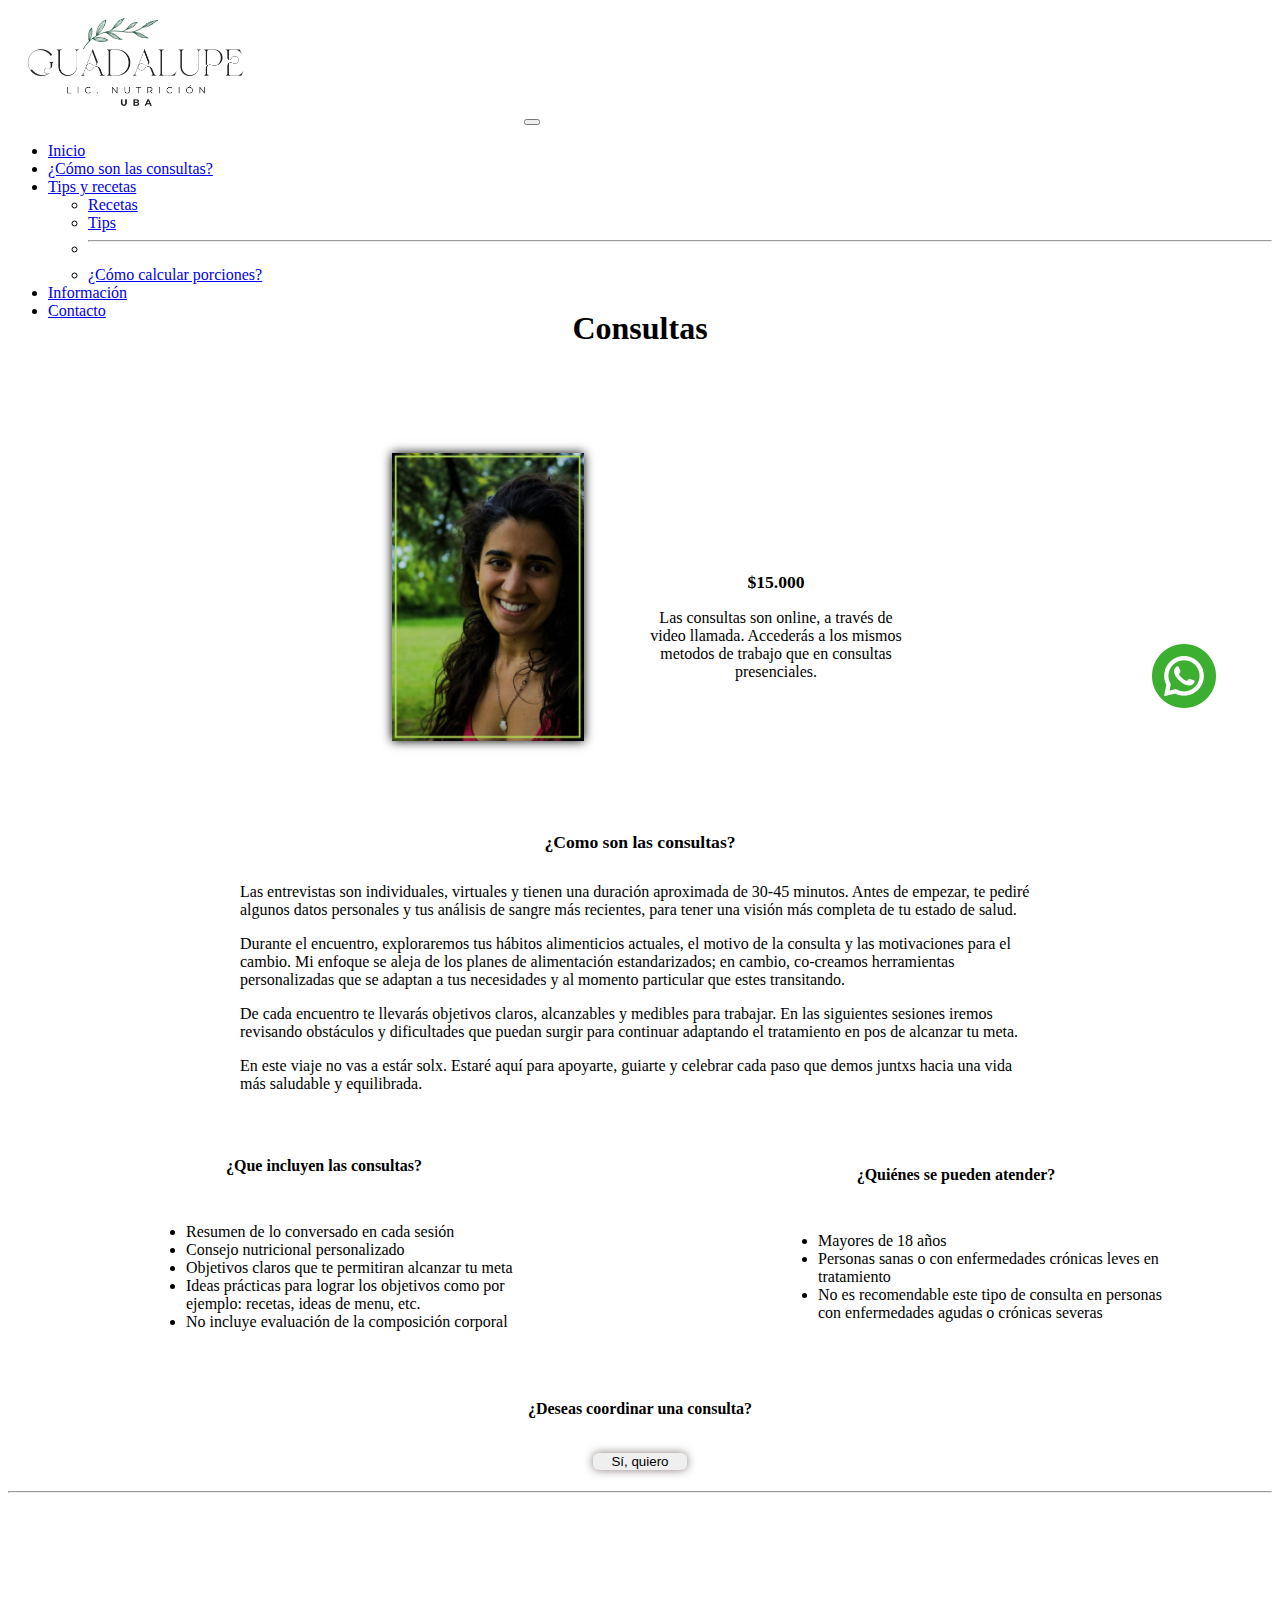
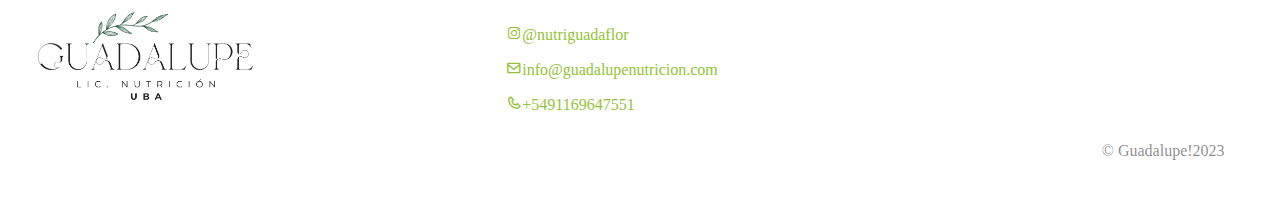
<file: sections/consultoria.html>
<!doctype html>
<html lang="es">

<head>
  <meta charset="utf-8">
  <meta name="viewport" content="width=device-width, initial-scale=1">
  <meta name="keywords"
    content="nutrición, guadalupe, comida, saludable, bajar, peso, adelgazar,dieta, comer, sano, consultas, turnos">
  </meta:keywords>
  <meta name="description"
    content="Con la licenciada Florencia Guadalupe Lavandeira vas a aprender a comer saludable para bajar de peso o simplemten para sentirte mejor">
  <title>Guadalupe | Consultorías</title>
  <link href='https://unpkg.com/boxicons@2.1.4/css/boxicons.min.css' rel='stylesheet'>
  <link href="https://cdn.jsdelivr.net/npm/bootstrap@5.3.2/dist/css/bootstrap.min.css" rel="stylesheet"
    integrity="sha384-T3c6CoIi6uLrA9TneNEoa7RxnatzjcDSCmG1MXxSR1GAsXEV/Dwwykc2MPK8M2HN" crossorigin="anonymous">
  <link rel="stylesheet" href="../css/styles.css">
</head>

<body>

  <!-- menu navegacion -->
  <nav class="navbar navbar-expand-lg bg-body-tertiary">
    <div class="container-fluid">
      <a href="../index.html"><img src="../recursos/logo2.png" alt="logo" class="logo"></a>
      <button class="navbar-toggler" type="button" data-bs-toggle="collapse" data-bs-target="#navbarSupportedContent"
        aria-controls="navbarSupportedContent" aria-expanded="false" aria-label="Toggle navigation">
        <span class="navbar-toggler-icon"></span>
      </button>

      <div class="collapse navbar-collapse" id="navbarSupportedContent">
        <ul class="navbar-nav me-auto mb-2 mb-lg-0">
          <li class="nav-item">
            <a class="nav-link active" aria-current="page" href="../index.html">Inicio</a>
          </li>
          <li class="nav-item">
            <a class="nav-link" href="../sections/consultoria.html">¿Cómo son las consultas?</a>
          </li>
          <li class="nav-item dropdown">
            <a class="nav-link dropdown-toggle" href="#" role="button" data-bs-toggle="dropdown"
              aria-expanded="false">Tips y recetas</a>
            <ul class="dropdown-menu">
              <li><a class="dropdown-item" href="../sections/recetas.html">Recetas</a></li>
              <li><a class="dropdown-item" href="../sections/tips.html">Tips</a></li>
              <li>
                <hr class="dropdown-divider">
              </li>
              <li><a class="dropdown-item" href="../sections/porciones.html">¿Cómo calcular porciones?</a></li>
            </ul>
          </li>
          <li class="nav-item">
            <a class="nav-link" href="../sections/informacion.html">Información</a>
          </li>
          <li class="nav-item">
            <a class="nav-link" href="../sections/contacto.html">Contacto</a>
          </li>
        </ul>
      </div>
    </div>
  </nav>


  <!-- boton flotante de wsp -->
  <div class="flotante-div">
    <a href="https://api.whatsapp.com/send?phone=5491169647551&text=Hola, Guadalupe! Quisiera coordinar una consulta"
      class="btn-wsp" target="_blank"> <img src="../recursos/wsp.png" alt="icono de wsp"></a>
  </div>

  <!-- inicio del main -->
  <main>
    <h1 class="h1-consultas">Consultas</h1>

    <section class="portada">

      <div class="img-guada">
        <img src="../recursos/guada-cara.jpg" alt="fotografia de la licenciada Guadalupe Lavandeira">
      </div>

      <div class="precio-consulta">
        <h2>$15.000</h2>
        <p>Las consultas son online, a través de video llamada.
          Accederás a los mismos metodos de trabajo que en consultas presenciales.
        </p>
      </div>

    </section>

    <h2>¿Como son las consultas?</h2>

    <section class="detalles-consultas">
      <div class="p-consultas">
        <p>Las entrevistas son individuales, virtuales y tienen una duración aproximada de 30-45 minutos.
          Antes de empezar, te pediré algunos datos personales y tus análisis de sangre más recientes,
          para tener una visión más completa de tu estado de salud.</p>
        <p>Durante el encuentro, exploraremos tus hábitos alimenticios actuales,
          el motivo de la consulta y las motivaciones para el cambio. Mi enfoque se aleja de los planes de alimentación
          estandarizados; en cambio, co-creamos herramientas personalizadas que se adaptan a tus necesidades y al
          momento
          particular que estes transitando.</p>
        <p>De cada encuentro te llevarás objetivos claros, alcanzables y medibles para trabajar. En las siguientes 
          sesiones iremos revisando obstáculos y dificultades que puedan surgir para continuar adaptando el
          tratamiento en pos de alcanzar tu meta.</p>
        <p>En este viaje no vas a estár solx. Estaré aquí para apoyarte, guiarte y celebrar cada paso que demos
          juntxs hacia una vida más saludable y equilibrada.</p>
      </div>

      <section class="mas-detalles-section">

        <div class="mas-detalles">
          <h3>¿Que incluyen las consultas?</h3>
          <ul>
            <li>Resumen de lo conversado en cada sesión</li>
            <li>Consejo nutricional personalizado</li>
            <li>Objetivos claros que te permitiran alcanzar tu meta</li>
            <li>Ideas prácticas para lograr los objetivos como por ejemplo: recetas, ideas de menu, etc.</li>
            <li>No incluye evaluación de la composición corporal</li>
          </ul>
        </div>

        <div class="mas-detalles2">
          <h3>¿Quiénes se pueden atender?</h3>
          <ul>
            <li>Mayores de 18 años</li>
            <li>Personas sanas o con enfermedades crónicas leves en tratamiento</li>
            <li>No es recomendable este tipo de consulta en personas con enfermedades agudas o crónicas severas
            </li>
          </ul>
        </div>
      </section>

    </section>

    <div class="boton-wsp2">
      <h4>¿Deseas coordinar una consulta?</h4>
      <button class="wsp"><a
          href="https://api.whatsapp.com/send?phone=5491169647551&text=Hola, Guadalupe! Quisiera coordinar una consulta"
          target="_blank">Sí, quiero</a></button>
    </div>
  </main>


  <hr>

  <footer>
    <div class="logo"><img src="../recursos/logo2.png" alt="imagen del logo"></div>

    <ul>
      <li>
        <a href="https://www.instagram.com/nutriguadaflor?igsh=N3JycDQ0YmQydXd3" class="socialMediaIcon" target="_blank"><i
            class='bx bxl-instagram'></i>@nutriguadaflor</a>
      </li>
      <li>
        <a href="mailto:info@guadalupenutricion.com" class="socialMediaIcon" target="_blank"><i class='bx bx-envelope'></i>info@guadalupenutricion.com</a>
      </li>
      <li>
        <a href="https://api.whatsapp.com/send?phone=5491169647551&text=Hola, Guadalupe! Quisiera coordinar una consulta"
          class="socialMediaIcon" target="_blank"><i class='bx bx-phone'></i>+5491169647551</a>
      </li>
    </ul>


    <div class="copyright">
      <p>&copy; Guadalupe!2023</p>
    </div>
  </footer>


  <script src="https://cdn.jsdelivr.net/npm/bootstrap@5.3.2/dist/js/bootstrap.bundle.min.js"
    integrity="sha384-C6RzsynM9kWDrMNeT87bh95OGNyZPhcTNXj1NW7RuBCsyN/o0jlpcV8Qyq46cDfL"
    crossorigin="anonymous"></script>
  <script src="../JS/modal.js"></script>
</body>

</html>
</file>
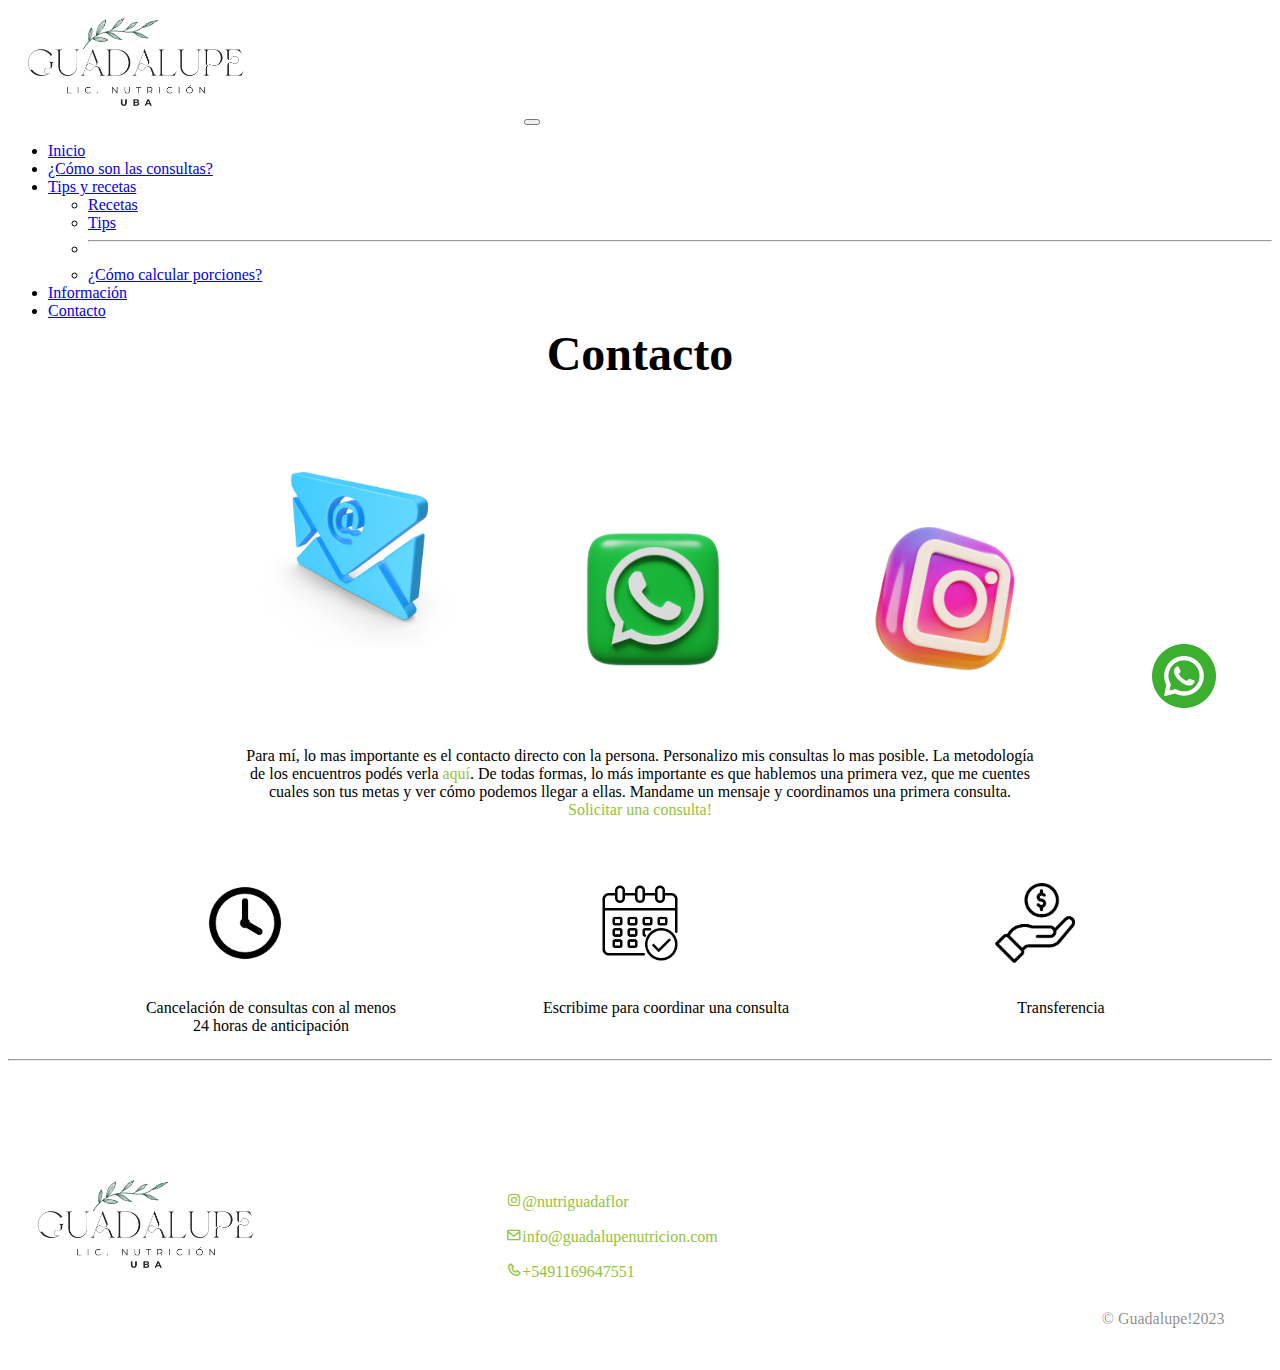
<file: sections/contacto.html>
<!doctype html>
<html lang="es">

<head>
  <meta charset="utf-8">
  <meta name="viewport" content="width=device-width, initial-scale=1">
  <meta name="keywords"
    content="nutrición, guadalupe, comida, saludable, bajar, peso, adelgazar,dieta, comer, sano, consultas, turnos">
  </meta:keywords>
  <meta name="description"
    content="Con la licenciada Florencia Guadalupe Lavandeira vas a aprender a comer saludable para bajar de peso o simplemten para sentirte mejor">
  <title>Guadalupe | Contacto</title>
  <link href='https://unpkg.com/boxicons@2.1.4/css/boxicons.min.css' rel='stylesheet'>
  <link href="https://cdn.jsdelivr.net/npm/bootstrap@5.3.2/dist/css/bootstrap.min.css" rel="stylesheet"
    integrity="sha384-T3c6CoIi6uLrA9TneNEoa7RxnatzjcDSCmG1MXxSR1GAsXEV/Dwwykc2MPK8M2HN" crossorigin="anonymous">
  <link rel="stylesheet" href="../css/styles.css">
</head>

<body>

  <!-- menu navegacion -->
  <nav class="navbar navbar-expand-lg bg-body-tertiary">
    <div class="container-fluid">
      <a href="../index.html"><img src="../recursos/logo2.png" alt="logo" class="logo"></a>
      <button class="navbar-toggler" type="button" data-bs-toggle="collapse" data-bs-target="#navbarSupportedContent"
        aria-controls="navbarSupportedContent" aria-expanded="false" aria-label="Toggle navigation">
        <span class="navbar-toggler-icon"></span>
      </button>

      <div class="collapse navbar-collapse" id="navbarSupportedContent">
        <ul class="navbar-nav me-auto mb-2 mb-lg-0">
          <li class="nav-item">
            <a class="nav-link active" aria-current="page" href="../index.html">Inicio</a>
          </li>
          <li class="nav-item">
            <a class="nav-link" href="../sections/consultoria.html">¿Cómo son las consultas?</a>
          </li>
          <li class="nav-item dropdown">
            <a class="nav-link dropdown-toggle" href="#" role="button" data-bs-toggle="dropdown"
              aria-expanded="false">Tips y recetas</a>
            <ul class="dropdown-menu">
              <li><a class="dropdown-item" href="../sections/recetas.html">Recetas</a></li>
              <li><a class="dropdown-item" href="../sections/tips.html">Tips</a></li>
              <li>
                <hr class="dropdown-divider">
              </li>
              <li><a class="dropdown-item" href="../sections/porciones.html">¿Cómo calcular porciones?</a></li>
            </ul>
          </li>
          <li class="nav-item">
            <a class="nav-link" href="../sections/informacion.html">Información</a>
          </li>
          <li class="nav-item">
            <a class="nav-link" href="../sections/contacto.html">Contacto</a>
          </li>
        </ul>
      </div>
    </div>
  </nav>

  <!-- boton flotante de wsp -->
  <div class="flotante-div">
    <a href="https://api.whatsapp.com/send?phone=5491169647551&text=Hola, Guadalupe! Quisiera coordinar una consulta"
      class="btn-wsp" target="_blank"> <img src="../recursos/wsp.png" alt="icono de wsp"></a>
  </div>

  <!--  inicio del main -->

  <main class="main-contacto">
    <h1>Contacto</h1>

    <div class="contacto-redes">
      <a href="mailto:info@guadalupenutricion.com" target="_blank"><img src="../recursos/email.png" alt="logo de email" class="email-img"></a>
      <a href="https://api.whatsapp.com/send?phone=5491169647551&text=Hola, Guadalupe! Quisiera coordinar una consulta" target="_blank"><img
          src="../recursos/wsp.webp" alt="logo de whatsapp"></a>
      <a href="https://www.instagram.com/nutriguadaflor?igsh=N3JycDQ0YmQydXd3" target="_blank"><img src="../recursos/ig.png" alt="logo de instagram"></a>
    </div>



    <p>Para mí, lo mas importante es el contacto directo con la persona. Personalizo mis consultas lo mas posible.
      La metodología de los encuentros podés verla <a href="../sections/consultoria.html">aquí</a>.
      De todas formas, lo más importante es que hablemos una primera vez, que me cuentes cuales son tus metas y ver
      cómo podemos llegar a ellas. Mandame un mensaje y coordinamos una primera consulta.
    </p>
    <a href="https://api.whatsapp.com/send?phone=5491169647551&text=Hola, Guadalupe! Quisiera coordinar una consulta"
      class="socialMediaIcon" target="_blank">Solicitar una consulta!</a>
  </main>


  <div class="contacto-img">
    <div class="img-p">
      <img src="../recursos/reloj.png" alt="imagen de reloj" class="img">
      <p>Cancelación de consultas con al menos <br>24 horas de anticipación</p>
    </div>

    <div class="img-p">
      <img src="../recursos/calendario.png" alt="imagen de calendario">
      <p>Escribime para coordinar una consulta</p>
    </div>

    <div class="img-p">
      <img src="../recursos/pAGO.png" alt="imagen de pesos">
      <p>Transferencia</p>
    </div>

  </div>

  <hr>

  <footer>
    <div class="logo"><img src="../recursos/logo2.png" alt="imagen del logo"></div>

    <ul>
      <li>
        <a href="https://www.instagram.com/nutriguadaflor?igsh=N3JycDQ0YmQydXd3" class="socialMediaIcon" target="_blank"><i
            class='bx bxl-instagram'></i>@nutriguadaflor</a>
      </li>
      <li>
        <a href="mailto:info@guadalupenutricion.com" class="socialMediaIcon" target="_blank"><i class='bx bx-envelope'></i>info@guadalupenutricion.com</a>
      </li>
      <li>
        <a href="https://api.whatsapp.com/send?phone=5491169647551&text=Hola, Guadalupe! Quisiera coordinar una consulta"
          class="socialMediaIcon" target="_blank"><i class='bx bx-phone'></i>+5491169647551</a>
      </li>
    </ul>


    <div class="copyright">
      <p>&copy; Guadalupe!2023</p>
    </div>
  </footer>

  <script src="https://cdn.jsdelivr.net/npm/bootstrap@5.3.2/dist/js/bootstrap.bundle.min.js"
    integrity="sha384-C6RzsynM9kWDrMNeT87bh95OGNyZPhcTNXj1NW7RuBCsyN/o0jlpcV8Qyq46cDfL"
    crossorigin="anonymous"></script>
  <script src="../JS/modal.js"></script>
</body>

</html>
</file>
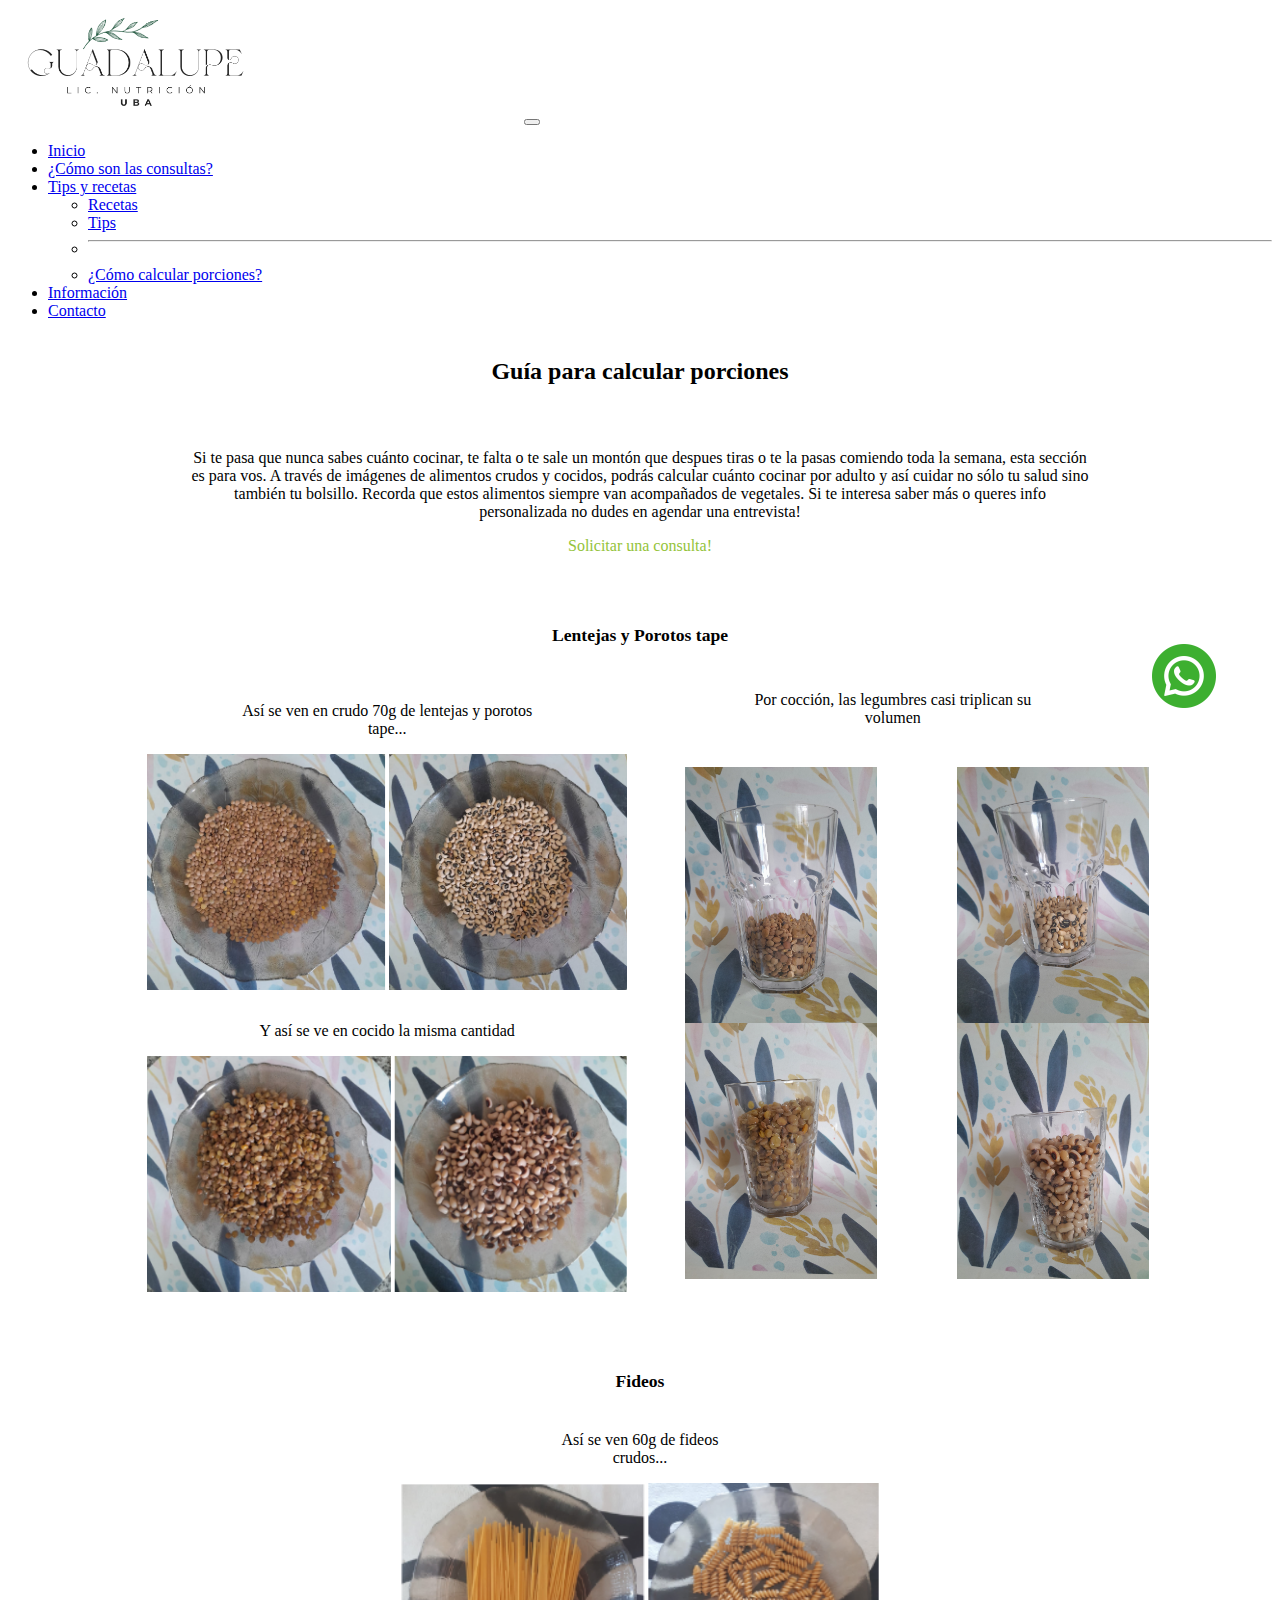
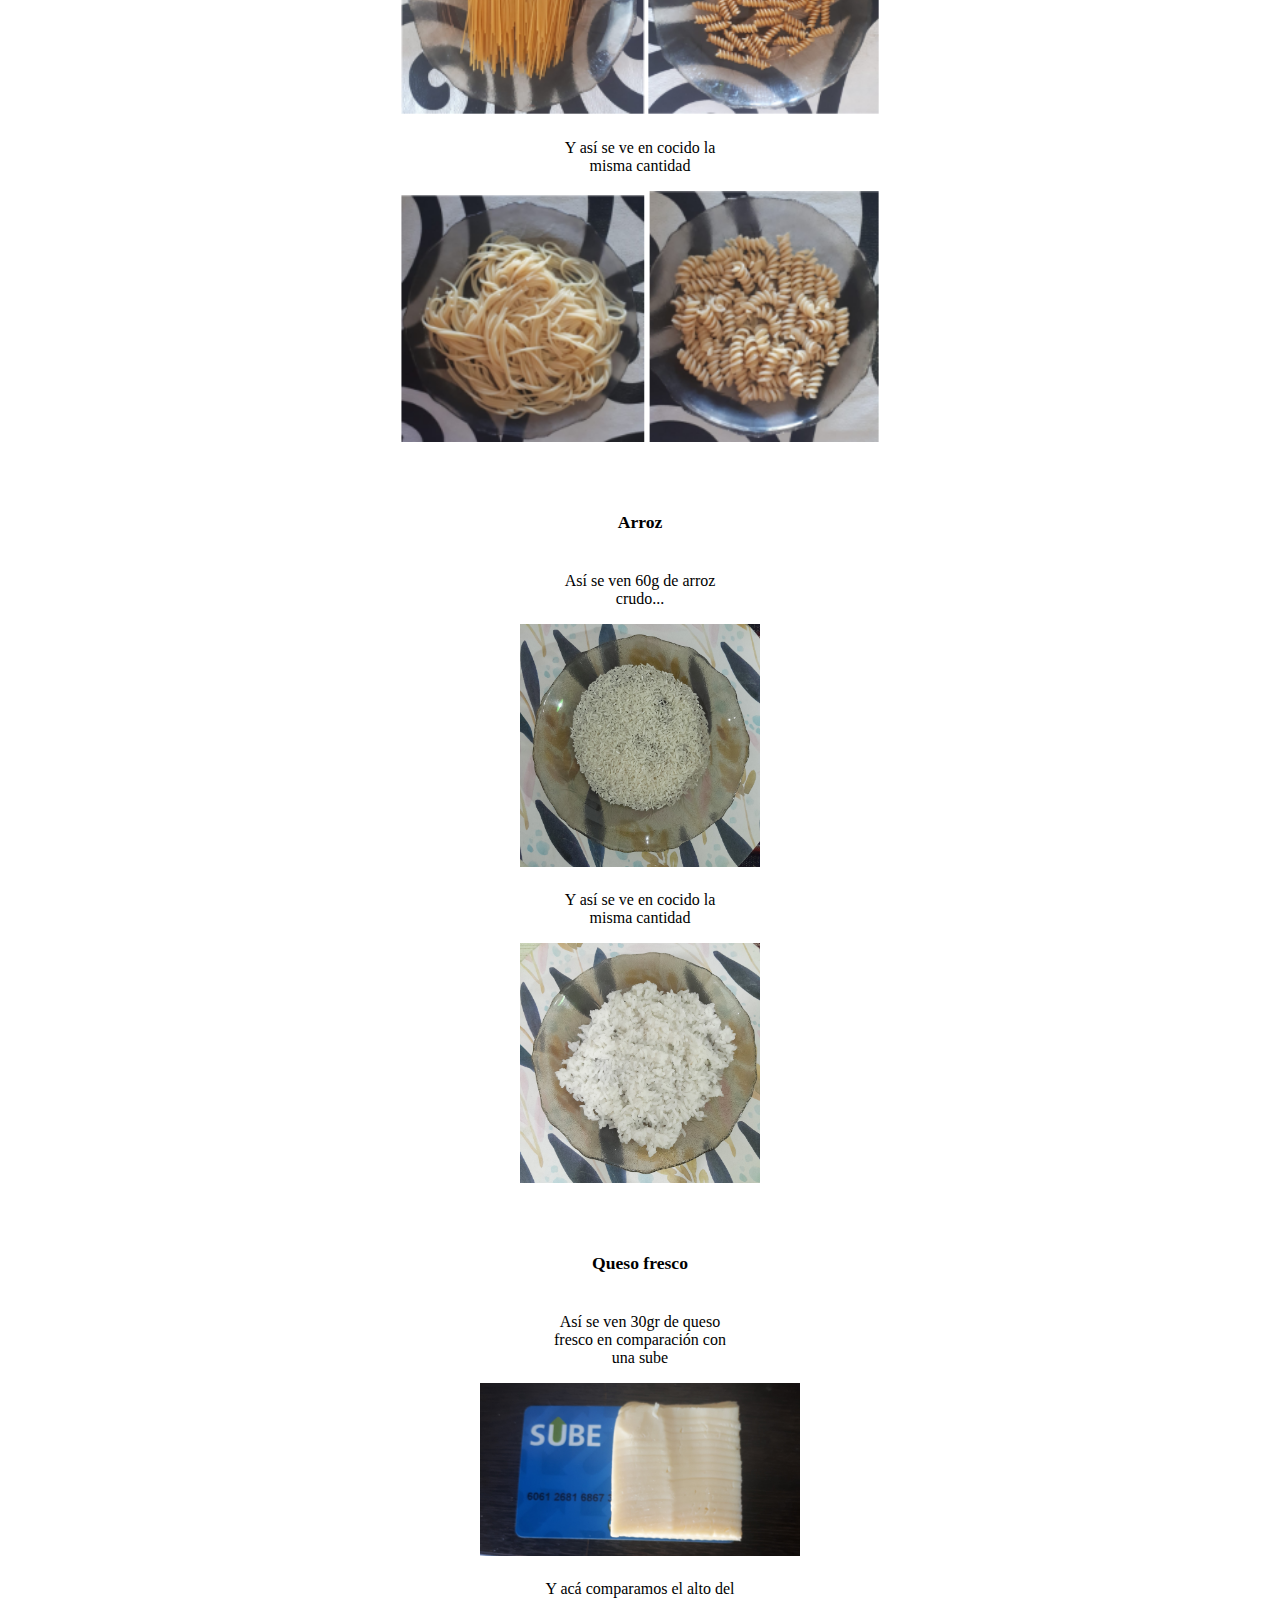
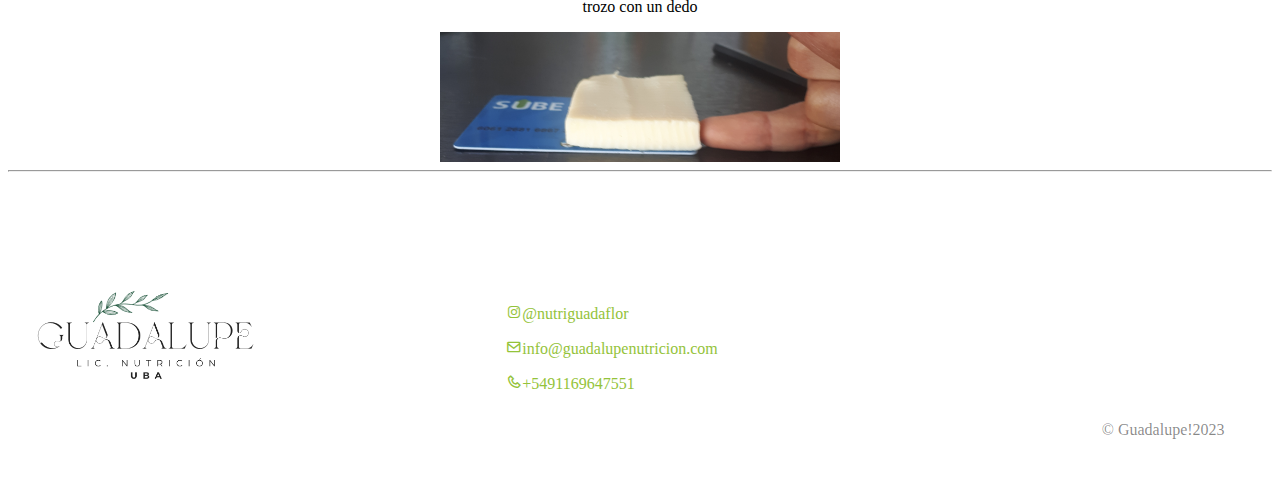
<file: sections/porciones.html>
<!doctype html>
<html lang="es">

<head>
  <meta charset="utf-8">
  <meta name="viewport" content="width=device-width, initial-scale=1">
  <meta name="keywords"
    content="nutrición, guadalupe, comida, saludable, bajar, peso, adelgazar,dieta, comer, sano, como calcular, porciones, porcion, medidas">
  </meta:keywords>
  <meta name="description"
    content="Con la licenciada Florencia Guadalupe Lavandeira vas a aprender a comer saludable para bajar de peso o simplemten para sentirte mejor">
  <title>Guadalupe | Porciones</title>
  <link href='https://unpkg.com/boxicons@2.1.4/css/boxicons.min.css' rel='stylesheet'>
  <link href="https://cdn.jsdelivr.net/npm/bootstrap@5.3.2/dist/css/bootstrap.min.css" rel="stylesheet"
    integrity="sha384-T3c6CoIi6uLrA9TneNEoa7RxnatzjcDSCmG1MXxSR1GAsXEV/Dwwykc2MPK8M2HN" crossorigin="anonymous">
  <link rel="stylesheet" href="../css/styles.css">
</head>

<body>

  <!-- menu navegacion -->
  <nav class="navbar navbar-expand-lg bg-body-tertiary">
    <div class="container-fluid">
      <a href="../index.html"><img src="../recursos/logo2.png" alt="logo" class="logo"></a>
      <button class="navbar-toggler" type="button" data-bs-toggle="collapse" data-bs-target="#navbarSupportedContent"
        aria-controls="navbarSupportedContent" aria-expanded="false" aria-label="Toggle navigation">
        <span class="navbar-toggler-icon"></span>
      </button>

      <div class="collapse navbar-collapse" id="navbarSupportedContent">
        <ul class="navbar-nav me-auto mb-2 mb-lg-0">
          <li class="nav-item">
            <a class="nav-link active" aria-current="page" href="../index.html">Inicio</a>
          </li>
          <li class="nav-item">
            <a class="nav-link" href="../sections/consultoria.html">¿Cómo son las consultas?</a>
          </li>
          <li class="nav-item dropdown">
            <a class="nav-link dropdown-toggle" href="#" role="button" data-bs-toggle="dropdown"
              aria-expanded="false">Tips y recetas</a>
            <ul class="dropdown-menu">
              <li><a class="dropdown-item" href="../sections/recetas.html">Recetas</a></li>
              <li><a class="dropdown-item" href="../sections/tips.html">Tips</a></li>
              <li>
                <hr class="dropdown-divider">
              </li>
              <li><a class="dropdown-item" href="../sections/porciones.html">¿Cómo calcular porciones?</a></li>
            </ul>
          </li>
          <li class="nav-item">
            <a class="nav-link" href="../sections/informacion.html">Información</a>
          </li>
          <li class="nav-item">
            <a class="nav-link" href="../sections/contacto.html">Contacto</a>
          </li>
        </ul>
      </div>
    </div>
  </nav>

  <!-- boton flotante de wsp -->
  <div class="flotante-div">
    <a href="https://api.whatsapp.com/send?phone=5491169647551&text=Hola, Guadalupe! Quisiera coordinar una consulta"
      class="btn-wsp" target="_blank"> <img src="../recursos/wsp.png" alt="icono de wsp"></a>
  </div>

  <!-- Inicio del main -->
  <main>
    <!-- Breve introduccion de la seccion de porciones -->
    <section class="porciones-introduccion">
      <h1>Guía para calcular porciones</h1>
      <p>Si te pasa que nunca sabes cuánto cocinar, te falta o te sale un montón que despues tiras o te la pasas comiendo
         toda la semana, esta sección es para vos. A través de imágenes de alimentos crudos y cocidos, podrás calcular 
         cuánto cocinar por adulto y así cuidar no sólo tu salud sino también tu bolsillo. Recorda que estos alimentos 
         siempre van acompañados de vegetales. Si te interesa saber más o queres info personalizada no dudes en agendar 
         una entrevista!  </p>
         <a href="https://api.whatsapp.com/send?phone=5491169647551&text=Hola, Guadalupe! Quisiera coordinar una consulta"
         class="socialMediaIcon" target="_blank">Solicitar una consulta!</a>

    </section>
  </main>

  <!-- Cards de como calcular porciones -->

  <aside>

    <h2>Lentejas y Porotos tape</h2>
    <section class="porciones">

      <div class="lentejas-plato">

        <div class="img-plato">
          <p>Así se ven en crudo 70g de lentejas y porotos tape...</p>
          <img src="../recursos/lenteja-cruda.png" alt="fotografia de lentejas y porotos tape crudos">

          <p> Y así se ve en cocido la misma cantidad</p>
          <img src="../recursos/lenteja-cocida.png" alt="fotografia de lentejas y porotos cocidos">
        </div>
      </div>

      <div class="vaso">
        <p>Por cocción, las legumbres casi triplican su volumen</p>
        <div class="lentejas-vaso">

          <div class="img-vaso">
            <img src="../recursos/lentejas-vaso-crudo.jpg" alt="vaso con lentejas crudas">
            <img src="../recursos/lentejas-vaso-cocido.jpg" alt="vaso con lentejas cocidas">
          </div>

          <div class="img-vaso-2">
            <img src="../recursos/porotos-vaso-crudo.jpg" alt="vaso con porotos crudos">
            <img src="../recursos/porotos-vaso-cocido.jpg" alt="vaso con porotos cocidos">
          </div>
        </div>
      </div>
    </section>

    <h2>Fideos</h2>

    <section class="porciones-2">
      <div class="fideos">

        <div class="img-plato">
          <p>Así se ven 60g de fideos crudos...</p>
          <img src="../recursos/fideos-crudos.png" alt="fotografia de fideos y arroz crudo">

          <p> Y así se ve en cocido la misma cantidad</p>
          <img src="../recursos/fideos-cocidos.png" alt="fotografia de fideos y arroz cocidos">
        </div>
      </div>

    </section>

    <h2>Arroz</h2>

    <section class="porciones-3">
      <div class="arroz">

        <div class="img-plato">
          <p>Así se ven 60g de arroz crudo...</p>
          <img src="../recursos/arroz-crudo.jpg" alt="fotografia de fideos y arroz crudo">

          <p> Y así se ve en cocido la misma cantidad</p>
          <img src="../recursos/arroz-cocido.jpg" alt="fotografia de fideos y arroz cocidos">
        </div>
      </div>

    </section>

    <h2>Queso fresco</h2>

    <section class="porciones-4">
      <div class="queso-mantecoso">

        <div class="foto-arriba">
          <p>Así se ven 30gr de queso fresco en comparación con una sube</p>
          <img src="../recursos/mantecoso-arriba.jpg" alt="fotografia de porcion de queso mantecoso">
        </div>

        <div class="foto-costado">
          <p>Y acá comparamos el alto del trozo con un dedo</p>
          <img src="../recursos/mantecoso-costado.jpg" alt="fotografia de porcion de queso mantecoso">
        </div>


      </div>
    </section>


  </aside>


  <hr>

  <footer>
    <div class="logo"><img src="../recursos/logo2.png" alt="imagen del logo"></div>

    <ul>
      <li>
        <a href="https://www.instagram.com/nutriguadaflor?igsh=N3JycDQ0YmQydXd3" class="socialMediaIcon" target="_blank"><i
            class='bx bxl-instagram'></i>@nutriguadaflor</a>
      </li>
      <li>
        <a href="mailto:info@guadalupenutricion.com" class="socialMediaIcon" target="_blank"><i class='bx bx-envelope'></i>info@guadalupenutricion.com</a>
      </li>
      <li>
        <a href="https://api.whatsapp.com/send?phone=5491169647551&text=Hola, Guadalupe! Quisiera coordinar una consulta"
          class="socialMediaIcon" target="_blank"><i class='bx bx-phone'></i>+5491169647551</a>
      </li>
    </ul>


    <div class="copyright">
      <p>&copy; Guadalupe!2023</p>
    </div>
  </footer>

  <script src="https://cdn.jsdelivr.net/npm/bootstrap@5.3.2/dist/js/bootstrap.bundle.min.js"
    integrity="sha384-C6RzsynM9kWDrMNeT87bh95OGNyZPhcTNXj1NW7RuBCsyN/o0jlpcV8Qyq46cDfL"
    crossorigin="anonymous"></script>
  <script src="../JS/modal.js"></script>
</body>

</html>
</file>
<file: css/styles.css>
/* VARIABLES */
/* Color principal de Le Cine */
/* Tipografias, reset */
body {
  background-color: #FFFFFF;
}

/* Estilos de las secciones */
/* estilos del header version mobile */
.navbar {
  background-color: #FFFFFF;
}
.navbar .container-fluid {
  background-color: #FFFFFF;
}

.logo {
  margin-left: 0;
  width: 40vw;
}

/* estilos del header version tablet */
@media (min-width: 768px) {
  .logo {
    width: 25vw;
    margin-right: 30vw;
  }
}
/* estilos del header version desktop */
@media (min-width: 1024px) {
  .container-fluid {
    height: 30vh;
  }
  .logo {
    width: 20vw;
    margin-right: 20vw;
  }
}
/* estilos del index.html version mobile*/
/* estilos del boton flotante de wsp*/
.flotante-div {
  width: 10vw;
  height: 5em;
  position: fixed;
  right: 7vw;
  line-height: 150vh;
  z-index: 1000;
}
.flotante-div img {
  width: 3em;
  opacity: 90%;
}

/* estilos del modal */
#section-modal {
  display: flex;
  flex-direction: column;
  position: fixed;
  background-color: #FFFFFF;
  margin-left: 15vw;
  z-index: 1000;
}
#section-modal .modal-agua {
  width: 70vw;
  box-shadow: 0px 0px 15px;
  display: flex;
  flex-direction: column;
  text-align: center;
  align-items: center;
  border-radius: 4px;
  font-weight: 500;
  padding-top: 1em;
}
#section-modal .modal-agua img {
  width: 2em;
  margin-bottom: 0.8em;
}
#section-modal .modal-agua .button-agua {
  width: 35%;
  margin-bottom: 1em;
  margin-left: 0.5em;
  margin-right: 0.5em;
  border-radius: 6px;
  box-shadow: 0px 0px 10px;
  border-style: none;
  background-color: #FFFFFF;
  font-weight: 400;
  transition: all 0.3s;
  color: black;
}
#section-modal .modal-agua .button-agua:hover {
  background-color: rgb(178, 218, 82);
  color: #FFFFFF;
}

/* estilos del main, carrusel y seccion de tratamientos*/
.carousel-item img {
  height: 45vh;
}

#tratamientos h1 {
  margin: 2em;
  text-align: center;
}
#tratamientos h2 {
  margin: 2em;
  text-align: center;
}
#tratamientos .mas-info p {
  text-align: center;
}
#tratamientos .mas-info p a {
  color: #94c33a;
  text-decoration: none;
}
#tratamientos .tratamientos-img p {
  text-align: center;
  width: 80vw;
  margin: auto;
}
#tratamientos .tratamientos-img p a {
  text-decoration: none;
  color: rgb(178, 218, 82);
}
#tratamientos .tratamientos-img p a:hover {
  color: #94c33a;
}
#tratamientos .box-animados {
  display: flex;
  flex-direction: column;
  align-items: center;
  text-align: center;
}
#tratamientos .box-animados h3 {
  font-size: 0.5em;
  width: 60vw;
}
#tratamientos .box-animados .img-tratamientos-animada {
  display: none;
}

/* estilos del aside */
/*imagen del enlace a la seccion de recetas*/
.recetas-section {
  display: flex;
  flex-direction: column;
  align-items: center;
  text-align: center;
}
.recetas-section h4 {
  font-size: small;
  margin: 1em;
}
.recetas-section img {
  width: 60vw;
  border-radius: 5px;
  margin-top: 1em;
  transition: all 0.3s;
}
.recetas-section img:hover {
  scale: 1.1;
}

/*seccion acerca de mi */
.sobre-mi-div {
  text-align: center;
  margin-top: 1em;
}
.sobre-mi-div img {
  width: 10em;
  margin-bottom: 2em;
  list-style-position: inside;
  padding: 0;
}
.sobre-mi-div .descripcion-guada {
  display: flex;
  flex-direction: column;
  align-items: center;
}
.sobre-mi-div .descripcion-guada p {
  width: 80vw;
}

/* estilos del index.html version tablet*/
@media (min-width: 768px) {
  /* estilos para el modal tablet */
  #section-modal {
    margin-left: 30vw;
  }
  #section-modal .modal-agua {
    width: 40vw;
  }
  #section-modal .modal-agua .button-agua {
    width: 25%;
  }
  .carousel-item img {
    height: 90vh;
  }
  /* boton flotante wsp tablet */
  .flotante-div {
    line-height: 130vh;
    right: 0em;
  }
  /* seccion tratamientos para tablet */
  #tratamientos {
    display: flex;
    flex-direction: column;
    align-items: center;
  }
  #tratamientos h2 {
    margin-bottom: 2em;
  }
  #tratamientos .tratamientos-1 {
    display: flex;
  }
  #tratamientos .tratamientos-1 .box-animados {
    display: flex;
  }
  #tratamientos .tratamientos-1 .box-animados h3 {
    width: 20vw;
    font-size: 1em;
  }
  #tratamientos .tratamientos-1 .box-animados .img-tratamientos-animada {
    display: flex;
    flex-direction: row;
    width: 8vw;
  }
  #tratamientos .tratamientos-2 {
    margin-top: 1em;
    display: flex;
  }
  #tratamientos .tratamientos-2 .box-animados {
    display: flex;
  }
  #tratamientos .tratamientos-2 .box-animados h3 {
    width: 20vw;
    font-size: 1em;
  }
  #tratamientos .tratamientos-2 .box-animados .img-tratamientos-animada {
    display: flex;
    width: 8vw;
  }
  /* boton directo a wsp*/
  .boton-wsp {
    margin: 6em;
  }
  .boton-wsp .wsp {
    margin-top: 3em;
    width: 7em;
  }
  /* seccion recetas */
  .recetas-section img {
    width: 30vw;
  }
  /* seccion sobre mi*/
  .sobre-mi-div {
    margin-top: 10vh;
    display: flex;
  }
  .sobre-mi-div img {
    width: 18em;
    margin-left: 2em;
  }
  .sobre-mi-div .descripcion-guada {
    margin-left: 2em;
    margin-right: 1em;
  }
  .sobre-mi-div .descripcion-guada p {
    width: 50vw;
  }
}
/* estilos del index.html version desktop */
@media (min-width: 1024px) {
  /* boton flotante wsp desktop */
  .flotante-div img {
    width: 4em;
    margin-bottom: 10em;
  }
  /* modal de tomar agua */
  #section-modal {
    margin-left: 40vw;
  }
  #section-modal .modal-agua {
    width: 20vw;
  }
  #section-modal .modal-agua p {
    width: 20vw;
  }
  #section-modal .modal-agua .button-agua {
    width: 6vw;
  }
  /*detalles para el carrusel desktop */
  .carousel-item img {
    height: 125vh;
  }
  .texto-tratamientos-2 {
    text-align: right;
    font-size: small;
  }
  /* tratamientos-img */
  #tratamientos .tratamientos-img p {
    width: 800px;
    text-align: left;
  }
  #tratamientos .tratamientos-img .excusas {
    text-align: center;
  }
  /* estilos seccion sobre mi desktop */
  .sobre-mi-div {
    margin-top: 10vh;
    display: flex;
    flex-direction: row;
    margin-left: 5em;
  }
  .sobre-mi-div .descripcion-guada {
    padding-top: 1em;
    margin-left: 3em;
  }
  .sobre-mi-div .descripcion-guada p {
    text-align: left;
    width: 50vw;
  }
  .sobre-mi-div img {
    width: 15em;
    margin-left: 10vw;
  }
}
footer {
  display: flex;
  flex-direction: column;
  align-items: center;
}
footer .logo img {
  width: 60vw;
  margin-top: 1em;
  margin-bottom: 1em;
  padding-right: 2em;
}
footer ul {
  list-style-type: none;
}
footer ul a {
  text-decoration: none;
  color: #94c33a;
}
footer ul a:hover {
  color: rgb(178, 218, 82);
}
footer .copyright {
  margin-left: 1em;
  margin-top: 2em;
  color: rgba(0, 0, 0, 0.466);
}

/* estilos footer version tablet */
@media (min-width: 768px) {
  footer {
    display: flex;
    align-items: center;
    justify-content: center;
  }
  footer .logo {
    margin: 0;
  }
  footer .logo img {
    width: 30vw;
    margin: 0;
  }
}
/* estilos footer version desktop */
@media (min-width: 1024px) {
  footer {
    display: flex;
    flex-direction: row;
    padding-top: 5vh;
    padding-bottom: 2vh;
  }
  footer ul {
    margin-left: 15vw;
  }
  footer ul li {
    margin-top: 1em;
  }
  footer .logo img {
    width: 20vw;
    margin: 0;
  }
  footer .copyright {
    margin-left: 30vw;
    margin-top: 20vh;
  }
  footer .copyright p {
    width: 10em;
  }
}
/* Estilos del h1 logos de contacto y primer parrafo */
.main-contacto {
  text-align: center;
  margin-top: 1em;
}
.main-contacto .contacto-redes {
  margin: 3em;
}
.main-contacto .contacto-redes a img {
  width: 20vw;
}
.main-contacto .contacto-redes a .email-img {
  padding-bottom: 0.5em;
}
.main-contacto h1 {
  font-size: 1.4em;
  margin: 1em;
}
.main-contacto p {
  width: 80vw;
  margin: auto;
}
.main-contacto a {
  text-decoration: none;
  color: #94c33a;
}
.main-contacto a:hover {
  color: rgb(178, 218, 82);
}

/* Estilos de la info, calendario, medios de pago, cancelaciones */
.contacto-img {
  display: flex;
  flex-direction: column;
  padding-top: 2em;
}
.contacto-img .img-p {
  text-align: center;
}
.contacto-img .img-p img {
  width: 2.5em;
  margin-top: 2em;
  margin-bottom: 1em;
}

/* estilos para tablet */
@media (min-width: 768px) {
  .main-contacto .contacto-redes a .email-img {
    padding-bottom: 1em;
    width: 22vw;
  }
}
/* estilos version desktop */
@media (min-width: 1024px) {
  .main-contacto h1 {
    font-size: 3em;
  }
  .main-contacto .contacto-redes a img {
    width: 15vw;
    margin-left: 3em;
    margin-right: 3em;
  }
  .main-contacto .contacto-redes a .email-img {
    padding-bottom: 3em;
    width: 17vw;
  }
  .main-contacto p {
    width: 800px;
  }
  .contacto-img {
    display: flex;
    flex-direction: row;
    justify-content: space-evenly;
  }
  .contacto-img .img-p {
    width: 25%;
  }
  .contacto-img .img-p img {
    width: 5em;
  }
  .contacto-img .img-p p {
    width: 20em;
    margin-left: 1.5em;
  }
}
.main-tips {
  margin-top: 1em;
  margin-bottom: 2em;
}
.main-tips .tips-img {
  width: 100%;
  display: flex;
  justify-content: center;
  align-items: center;
}
.main-tips .tips-img img {
  width: 70vw;
  border-radius: 3px;
}
.main-tips h1 {
  display: flex;
  text-align: center;
  justify-content: center;
  align-items: center;
  margin-bottom: 2em;
  margin-top: 1em;
}
.main-tips .negritas-p {
  display: flex;
  justify-content: center;
  align-items: center;
  text-align: center;
  margin: 2em;
}
.main-tips .negritas-p b {
  width: 80%;
}
.main-tips .parrafo-introductorio {
  display: flex;
  text-align: center;
  justify-content: center;
  align-items: center;
  margin: 1em;
}
.main-tips .parrafo-introductorio p {
  width: 80%;
}

.flecha-img {
  width: 100%;
  display: flex;
  justify-content: center;
  align-items: center;
}
.flecha-img img {
  width: 5em;
}

.tips-content {
  display: flex;
  flex-direction: column;
  align-items: center;
}
.tips-content .tip-card {
  display: flex;
  flex-direction: column;
  align-items: center;
  margin-top: 2em;
  box-shadow: 0px 0px 5px;
  width: 85vw;
}
.tips-content .tip-card .img-tips {
  width: 50vw;
  margin-top: 2em;
  border: 1px solid rgba(0, 0, 0, 0.126);
  border-radius: 3px;
}
.tips-content .tip-card .div-p {
  display: flex;
  flex-direction: column;
  align-items: center;
  text-align: center;
  justify-content: center;
}
.tips-content .tip-card .div-p .p-tips {
  font-weight: bold;
  margin-top: 1em;
  width: 80vw;
}
.tips-content .tip-card .div-p .p-tips2 {
  font-size: small;
  width: 60vw;
  margin-bottom: 3em;
}

@media (min-width: 768px) {
  .flecha-img img {
    width: 10em;
  }
  .tips-content .tip-card {
    display: flex;
    flex-direction: row;
    align-items: center;
    margin-top: 2em;
    box-shadow: 0px 0px 5px;
    width: 90vw;
  }
  .tips-content .tip-card .img-tips {
    width: 20vw;
    margin-left: 2em;
    margin-top: 0;
  }
  .tips-content .tip-card .div-p .p-tips {
    width: 20vw;
  }
  .tips-content .tip-card .div-p .p-tips2 {
    margin-left: 2em;
    padding-right: 1em;
  }
}
@media (min-width: 1024px) {
  .main-tips .tips-img img {
    width: 40vw;
  }
  .main-tips .tips-content .tip-card {
    width: 80vw;
  }
  .main-tips .tips-content .tip-card .img-tips {
    width: 15vw;
    margin: 2em 2em;
  }
  .main-tips .tips-content .tip-card .div-p .p-tips2 {
    width: 50vw;
  }
}
/* estilos de la consultoria mobile */
.h1-consultas {
  text-align: center;
  margin-top: 1em;
}

h2 {
  text-align: center;
  margin-top: 2em;
}

.portada {
  display: flex;
  flex-direction: column;
  margin: auto;
  align-items: center;
}
.portada .img-guada img {
  width: 30vw;
  margin: 1em;
  box-shadow: 0px 0px 10px rgba(31, 8, 8, 0.534);
}
.portada .precio-consulta {
  text-align: center;
}
.portada .precio-consulta p {
  width: 70vw;
}

.detalles-consultas {
  display: flex;
  flex-direction: column;
  align-items: center;
}
.detalles-consultas h2 {
  font-size: 1.1em;
  margin-top: 2em;
}
.detalles-consultas p {
  width: 90vw;
  margin-top: 1em;
  text-align: center;
}

.mas-detalles {
  margin-top: 2em;
  display: flex;
  flex-direction: column;
  align-items: center;
}
.mas-detalles h3 {
  font-size: 1em;
  text-align: center;
}
.mas-detalles ul {
  margin-top: 2em;
  margin-bottom: 3em;
  width: 90vw;
}
.mas-detalles ul li {
  padding-right: 1em;
}

.boton-wsp2 {
  display: flex;
  flex-direction: column;
  align-items: center;
  width: 100%;
}
.boton-wsp2 h4 {
  font-size: 1em;
}
.boton-wsp2 .wsp {
  width: 7em;
  margin-bottom: 1em;
  margin-top: 1em;
  border-radius: 6px;
  box-shadow: 0px 0px 10px rgba(31, 8, 8, 0.534);
  border-style: none;
  text-decoration: none;
  transition: all 0.3s;
}
.boton-wsp2 .wsp a {
  color: black;
  text-decoration: none;
  transition: all 0.2s;
}
.boton-wsp2 .wsp a:hover {
  color: #FFFFFF;
}
.boton-wsp2 .wsp:hover {
  background-color: rgb(178, 218, 82);
}

.mas-detalles2 {
  margin-top: 2em;
  display: flex;
  flex-direction: column;
  align-items: center;
}
.mas-detalles2 h3 {
  font-size: 1em;
  text-align: center;
}
.mas-detalles2 ul {
  margin-top: 2em;
  margin-bottom: 3em;
  width: 90vw;
}
.mas-detalles2 ul li {
  padding-right: 1em;
}

/* estilos para tablet */
@media (min-width: 768px) {
  .mas-detalles {
    width: 60vw;
  }
  .mas-detalles2 {
    width: 60vw;
  }
}
.boton-wsp .wsp {
  width: 20%;
}

/* estilos version desktop */
@media (min-width: 1024px) {
  .portada {
    display: flex;
    flex-direction: row;
    justify-content: center;
    margin-top: 10vh;
  }
  .portada .img-guada img {
    width: 15vw;
    box-shadow: 0px 0px 10px;
  }
  .portada .precio-consulta {
    text-align: center;
    margin-left: 3em;
  }
  .portada .precio-consulta p {
    width: 20vw;
  }
  .detalles-consultas h2 {
    font-size: 1.5em;
  }
  .detalles-consultas p {
    width: 800px;
    display: flex;
    text-align: left;
  }
  .mas-detalles-section {
    display: flex;
    margin: 0;
    justify-content: center;
    align-items: center;
  }
  .mas-detalles-section .mas-detalles {
    width: 50%;
  }
  .mas-detalles-section .mas-detalles ul {
    width: 60%;
    margin-left: 10%;
  }
  .mas-detalles-section .mas-detalles2 {
    width: 50%;
  }
  .mas-detalles-section .mas-detalles2 ul {
    width: 60%;
    margin-left: 10%;
  }
  .boton-wsp .wsp {
    width: 10vw;
  }
}
/* estilos version mobile */
.h1 {
  font-size: 1.3em;
  margin: 1em 0em;
  text-align: center;
}

.main .contenido {
  display: flex;
  flex-direction: column;
  align-items: center;
  justify-content: center;
}
.main .contenido .img-plato {
  width: 80%;
  display: flex;
  justify-content: center;
}
.main .contenido .img-plato img {
  width: 70vw;
}
.main .contenido h2 {
  font-size: 1em;
  margin-bottom: 1em;
  width: 80vw;
}
.main .contenido .p-plato {
  text-align: center;
}
.main .contenido ul {
  width: 80vw;
}

.aside {
  display: none;
}

.card-1 {
  display: flex;
  flex-direction: column;
  justify-content: center;
  align-items: center;
  text-align: center;
}
.card-1 .titulo-articulo1 {
  font-size: 1.2em;
  margin-bottom: 1em;
  width: 80vw;
}
.card-1 .div-articulo {
  display: flex;
  flex-direction: column;
  align-items: center;
  width: 50vw;
}
.card-1 .div-articulo .img-articulo1 {
  width: 50vw;
  margin-bottom: 1em;
  width: 55vw;
  border: 1px solid rgba(0, 0, 0, 0.247);
  border-radius: 6px;
}
.card-1 .div-articulo .informacion-articulo1 {
  width: 70vw;
  border-radius: 5px;
}
.card-1 a {
  text-decoration: none;
  display: flex;
  flex-direction: row;
}
.card-1 a .enlace-img {
  width: 80vw;
  color: #94c33a;
}
.card-1 a img {
  width: 2em;
  height: 2em;
}

.articulos {
  display: flex;
  flex-direction: column;
  justify-content: center;
  align-items: center;
  text-align: center;
}
.articulos .titulo-articulo {
  font-size: 1.2em;
  margin-bottom: 1em;
  width: 80vw;
}
.articulos .articulo-card {
  display: flex;
  flex-direction: column;
  align-items: center;
  width: 50vw;
}
.articulos .articulo-card .titulo-articulo {
  display: flex;
  text-align: center;
}
.articulos .articulo-card .img-articulo {
  width: 50vw;
  margin-bottom: 1em;
  width: 60vw;
  border: 1px solid rgba(0, 0, 0, 0.247);
  border-radius: 6px;
}
.articulos .articulo-card .informacion-articulo {
  width: 70vw;
  border-radius: 5px;
}

@media (min-width: 768px) {
  .h1 {
    text-align: center;
    margin-top: 1em;
    margin-bottom: 2em;
    font-size: 2em;
  }
  .main {
    display: flex;
    flex-direction: row;
    width: 100%;
    /* el aside solo disponible apartir de version tablet */
  }
  .main .contenido {
    width: 70%;
    display: flex;
    flex-direction: column;
    align-items: center;
  }
  .main .contenido h2 {
    font-size: 1.1em;
  }
  .main .contenido ul {
    width: 70%;
    margin-top: 2em;
    right: auto;
  }
  .main .contenido .img-plato img {
    width: 50vw;
  }
  .main .aside {
    display: flex;
    flex-direction: column;
    border: 1px solid;
    border-color: rgba(0, 0, 0, 0.253);
    border-radius: 5px;
    width: 25%;
    margin: 0em 0.5em;
    height: 122vh;
    box-shadow: 0px 5px 5px;
    overflow-y: scroll;
  }
  .main .aside::-webkit-scrollbar {
    width: 0.5em;
  }
  .main .aside::-webkit-scrollbar-thumb {
    background-color: rgb(178, 218, 82);
    border-radius: 0.15em;
  }
  .main .aside::-webkit-scrollbar-thumb:hover {
    background-color: #94c33a;
  }
  .main .aside .info {
    display: flex;
    flex-direction: column;
    align-items: center;
    justify-content: center;
    text-align: center;
  }
  .main .aside .info h3 {
    font-size: 1.3em;
    margin-top: 1em;
    margin-bottom: 1em;
    width: 20vw;
  }
  .main .aside .info img {
    width: 10vw;
    border-radius: 2px;
    border: 1px solid rgba(0, 0, 0, 0.219);
  }
  .main .aside .info p {
    width: 20vw;
    margin-top: 0.5em;
  }
  .main .aside .info p a {
    color: rgb(178, 218, 82);
    text-decoration: none;
  }
  .main .aside .info p a:hover {
    color: #94c33a;
  }
  .card-1 .div-articulo .img-articulo1 {
    width: 30vw;
  }
  .card-1 a {
    width: 55vw;
  }
  .articulos {
    display: flex;
    flex-direction: column;
    justify-content: center;
    align-items: center;
    text-align: center;
  }
  .articulos .titulo-articulo {
    font-size: 1.2em;
    margin-bottom: 1em;
    display: flex;
    text-align: center;
    justify-content: center;
  }
  .articulos .articulo-card .img-articulo {
    width: 30vw;
  }
}
@media (min-width: 1024px) {
  .main .contenido .img-plato img {
    width: 30vw;
  }
  .card-1 .titulo-articulo1 {
    font-size: 1.5em;
    margin-bottom: 3em;
  }
  .card-1 .div-articulo {
    display: flex;
    flex-direction: row;
    width: 70%;
    margin: auto;
    margin-bottom: 5em;
  }
  .card-1 .div-articulo .img-articulo1 {
    width: 25vw;
  }
  .card-1 .div-articulo .informacion-articulo1 {
    width: 60vw;
    margin-left: 2vw;
    text-align: left;
    padding: 1em;
  }
  .card-1 a {
    width: 26em;
  }
  .articulos .titulo-articulo {
    font-size: 1.5em;
    margin-bottom: 3em;
  }
  .articulos .articulo-card {
    display: flex;
    flex-direction: row;
    width: 70%;
    margin: auto;
    margin-bottom: 5em;
  }
  .articulos .articulo-card .img-articulo {
    width: 25vw;
  }
  .articulos .articulo-card .informacion-articulo {
    width: 60vw;
    margin-left: 2vw;
    text-align: left;
    padding: 1em;
  }
}
.header {
  display: flex;
  text-align: center;
  align-items: center;
  justify-content: center;
  height: 1em;
}
.header h2 {
  font-size: 1.9em;
}

.tacc-filter {
  display: flex;
  justify-content: center;
}
.tacc-filter .button-tacc {
  margin-right: 0.5em;
  width: 5em;
  margin-bottom: 0em;
  margin-top: 2em;
  border-radius: 6px;
  box-shadow: 0px 0px 10px rgba(31, 8, 8, 0.534);
  border-style: none;
  transition: all 0.3s;
  color: black;
  transition: all 0.2s;
}
.tacc-filter .button-tacc:hover {
  color: #FFFFFF;
}
.tacc-filter .button-tacc:hover {
  background-color: rgb(178, 218, 82);
}
.tacc-filter .all-recipes {
  margin-left: 0.5em;
  width: 5em;
  margin-bottom: 0em;
  margin-top: 2em;
  border-radius: 6px;
  box-shadow: 0px 0px 10px rgba(31, 8, 8, 0.534);
  border-style: none;
  transition: all 0.3s;
  color: black;
  transition: all 0.2s;
}
.tacc-filter .all-recipes:hover {
  color: #FFFFFF;
}
.tacc-filter .all-recipes:hover {
  background-color: rgb(178, 218, 82);
}

.recetario {
  display: flex;
  flex-direction: column;
  align-items: center;
  margin-top: 9em;
}
.recetario div {
  display: flex;
  flex-direction: column;
  align-items: center;
  text-align: center;
  margin: 1em;
  border-radius: 2px;
  width: 70vw;
}
.recetario div .img-receta {
  width: 50vw;
  margin: 1em;
  border: 1px solid rgba(0, 0, 0, 0.39);
  border-radius: 2px;
}
.recetario div .titulo-receta {
  font-size: 1.2em;
  margin: 1em;
  width: 60vw;
}
.recetario div .ingredientes-titulo {
  font-size: 1em;
  margin-top: 1em;
  width: 60vw;
}
.recetario div .ingredientes-receta {
  width: 60vw;
  margin: 0.5em;
}
.recetario div .elaboracion-titulo {
  font-size: 1em;
  width: 60vw;
  margin-top: 2em;
}
.recetario div .elaboracion-receta {
  width: 60vw;
  padding-top: 1em;
  padding-bottom: 2em;
}

@media (min-width: 1024px) {
  .header {
    display: flex;
    text-align: center;
    align-items: center;
    justify-content: center;
    height: 1em;
  }
  .header h2 {
    font-size: 3em;
  }
  .tacc-filter .button-tacc {
    margin-right: 1.5em;
    width: 7em;
  }
  .tacc-filter .all-recipes {
    margin-left: 1.5em;
    width: 7em;
  }
  .recetario {
    display: flex;
    flex-direction: row;
    flex-wrap: wrap;
    margin-top: 12em;
    align-items: center;
    justify-content: center;
  }
  .recetario div {
    width: 36vw;
    height: 61em;
  }
  .recetario div .img-receta {
    width: 30vw;
  }
  .recetario div .titulo-receta {
    width: 30vw;
  }
  .recetario div .ingredientes-titulo {
    width: 60vw;
  }
  .recetario div .ingredientes-receta {
    width: 30vw;
  }
  .recetario div .elaboracion-titulo {
    width: 30vw;
  }
  .recetario div .elaboracion-receta {
    width: 30vw;
  }
}
.porciones-introduccion {
  display: flex;
  flex-direction: column;
  justify-content: center;
  text-align: center;
  align-items: center;
}
.porciones-introduccion h1 {
  font-size: 1.4em;
  margin: 2em;
}
.porciones-introduccion p {
  width: 80%;
}
.porciones-introduccion a {
  text-decoration: none;
  color: #94c33a;
}

.porciones {
  display: flex;
  flex-direction: column;
  align-items: center;
  justify-content: center;
  text-align: center;
}
.porciones .lentejas-plato {
  display: flex;
  align-items: center;
  justify-content: center;
  text-align: center;
}
.porciones .lentejas-plato .img-plato {
  display: flex;
  flex-direction: column;
  justify-content: center;
  align-items: center;
  text-align: center;
}
.porciones .lentejas-plato .img-plato p {
  margin-top: 2em;
  width: 12em;
}
.porciones .lentejas-plato .img-plato img {
  width: 80%;
}
.porciones .vaso {
  display: flex;
  flex-direction: column;
  text-align: center;
  justify-content: center;
  align-items: center;
}
.porciones .vaso p {
  margin-top: 2em;
  width: 12em;
}
.porciones .vaso .lentejas-vaso {
  display: flex;
  flex-direction: row;
  align-items: center;
  justify-content: center;
  text-align: center;
}
.porciones .vaso .lentejas-vaso .img-vaso {
  display: flex;
  flex-direction: column;
  width: 40%;
}
.porciones .vaso .lentejas-vaso .img-vaso img {
  width: 70%;
  margin-left: 2em;
}
.porciones .vaso .lentejas-vaso .img-vaso-2 {
  display: flex;
  flex-direction: column;
  align-items: center;
  justify-content: center;
  text-align: center;
  width: 40%;
}
.porciones .vaso .lentejas-vaso .img-vaso-2 img {
  width: 70%;
}

h2 {
  font-size: 1.1em;
  margin-top: 4em;
}

.porciones-2 .fideos .img-plato {
  display: flex;
  flex-direction: column;
  text-align: center;
  align-items: center;
  justify-content: center;
}
.porciones-2 .fideos .img-plato img {
  width: 80vw;
}
.porciones-2 .fideos .img-plato p {
  margin-top: 1.5em;
  width: 12em;
}

.porciones-3 .arroz .img-plato {
  display: flex;
  flex-direction: column;
  text-align: center;
  align-items: center;
  justify-content: center;
}
.porciones-3 .arroz .img-plato img {
  width: 60vw;
}
.porciones-3 .arroz .img-plato p {
  width: 12em;
  margin-top: 1.5em;
}

.porciones-4 .queso-mantecoso {
  display: flex;
  flex-direction: column;
  text-align: center;
  align-items: center;
  justify-content: center;
}
.porciones-4 .queso-mantecoso .foto-arriba {
  display: flex;
  flex-direction: column;
  text-align: center;
  align-items: center;
  justify-content: center;
}
.porciones-4 .queso-mantecoso .foto-arriba img {
  width: 60vw;
}
.porciones-4 .queso-mantecoso .foto-arriba p {
  width: 12em;
  margin-top: 1.5em;
}
.porciones-4 .queso-mantecoso .foto-costado {
  display: flex;
  flex-direction: column;
  text-align: center;
  align-items: center;
  justify-content: center;
}
.porciones-4 .queso-mantecoso .foto-costado img {
  width: 70vw;
}
.porciones-4 .queso-mantecoso .foto-costado p {
  width: 12em;
  margin-top: 1.5em;
}

@media (min-width: 768px) {
  .porciones .vaso .lentejas-vaso .img-vaso {
    width: 30%;
  }
  .porciones .vaso .lentejas-vaso .img-vaso img {
    width: 60%;
    margin-left: 2em;
  }
  .porciones .vaso .lentejas-vaso .img-vaso-2 {
    width: 30%;
  }
  .porciones .vaso .lentejas-vaso .img-vaso-2 img {
    width: 60%;
  }
  .porciones-2 .fideos .img-plato img {
    width: 25em;
  }
  .porciones-2 .fideos .img-plato p {
    margin-top: 1.5em;
    width: 12em;
  }
  .porciones-3 .arroz .img-plato {
    display: flex;
    flex-direction: column;
    text-align: center;
    align-items: center;
    justify-content: center;
  }
  .porciones-3 .arroz .img-plato img {
    width: 15em;
  }
  .porciones-3 .arroz .img-plato p {
    width: 12em;
    margin-top: 1.5em;
  }
  .porciones-4 .queso-mantecoso {
    display: flex;
    flex-direction: column;
    text-align: center;
    align-items: center;
    justify-content: center;
  }
  .porciones-4 .queso-mantecoso .foto-arriba {
    display: flex;
    flex-direction: column;
    text-align: center;
    align-items: center;
    justify-content: center;
  }
  .porciones-4 .queso-mantecoso .foto-arriba img {
    width: 15em;
  }
  .porciones-4 .queso-mantecoso .foto-arriba p {
    width: 17em;
    margin-top: 1.5em;
  }
  .porciones-4 .queso-mantecoso .foto-costado {
    display: flex;
    flex-direction: column;
    text-align: center;
    align-items: center;
    justify-content: center;
  }
  .porciones-4 .queso-mantecoso .foto-costado img {
    width: 20em;
  }
  .porciones-4 .queso-mantecoso .foto-costado p {
    width: 12em;
    margin-top: 1.5em;
  }
}
@media (min-width: 1024px) {
  .porciones-introduccion {
    margin: 2em;
  }
  .porciones-introduccion h1 {
    font-size: 1.5em;
  }
  .porciones-introduccion p {
    width: 900px;
  }
  .porciones {
    display: flex;
    flex-direction: row;
    align-items: center;
    justify-content: center;
    text-align: center;
  }
  .porciones .lentejas-plato {
    display: flex;
    align-items: center;
    justify-content: center;
    text-align: center;
    width: 40%;
  }
  .porciones .lentejas-plato .img-plato {
    display: flex;
    flex-direction: column;
    align-items: center;
    margin-left: 0em;
    width: auto;
  }
  .porciones .lentejas-plato .img-plato p {
    margin-top: 2em;
    width: 20em;
  }
  .porciones .lentejas-plato .img-plato img {
    width: 30em;
  }
  .porciones .vaso {
    display: flex;
    flex-direction: column;
    align-items: center;
    width: 40%;
    height: 40em;
  }
  .porciones .vaso p {
    width: 20em;
  }
  .porciones .vaso .lentejas-vaso {
    display: flex;
    flex-direction: row;
    align-items: center;
    justify-content: center;
    text-align: center;
    width: 50em;
    height: 60em;
  }
  .porciones .vaso .lentejas-vaso .img-vaso {
    width: 20em;
    height: 35em;
    display: flex;
    flex-direction: column;
    justify-content: center;
    align-items: center;
  }
  .porciones .vaso .lentejas-vaso .img-vaso img {
    margin-left: 6em;
    width: 12em;
  }
  .porciones .vaso .lentejas-vaso .img-vaso-2 {
    width: 20em;
    height: 35em;
    display: flex;
    flex-direction: column;
    align-items: center;
    justify-content: center;
    text-align: center;
  }
  .porciones .vaso .lentejas-vaso .img-vaso-2 img {
    width: 12em;
  }
  .porciones-2 .fideos .img-plato {
    display: flex;
    flex-direction: column;
    text-align: center;
    align-items: center;
    justify-content: center;
  }
  .porciones-2 .fideos .img-plato img {
    width: 30em;
  }
  .porciones-2 .fideos .img-plato p {
    margin-top: 1.5em;
    width: 12m;
  }
  .porciones-3 .arroz .img-plato {
    display: flex;
    flex-direction: column;
    text-align: center;
    align-items: center;
    justify-content: center;
  }
  .porciones-3 .arroz .img-plato img {
    width: 15em;
  }
  .porciones-3 .arroz .img-plato p {
    width: 12em;
    margin-top: 1.5em;
  }
  .porciones-4 .queso-mantecoso {
    display: flex;
    flex-direction: column;
    text-align: center;
    align-items: center;
    justify-content: center;
  }
  .porciones-4 .queso-mantecoso .foto-arriba {
    display: flex;
    flex-direction: column;
    text-align: center;
    align-items: center;
    justify-content: center;
  }
  .porciones-4 .queso-mantecoso .foto-arriba img {
    width: 20em;
  }
  .porciones-4 .queso-mantecoso .foto-arriba p {
    width: 12em;
    margin-top: 1.5em;
  }
  .porciones-4 .queso-mantecoso .foto-costado {
    display: flex;
    flex-direction: column;
    text-align: center;
    align-items: center;
    justify-content: center;
  }
  .porciones-4 .queso-mantecoso .foto-costado img {
    width: 25em;
  }
  .porciones-4 .queso-mantecoso .foto-costado p {
    width: 12em;
    margin-top: 1.5em;
  }
}/*# sourceMappingURL=styles.css.map */
</file>
